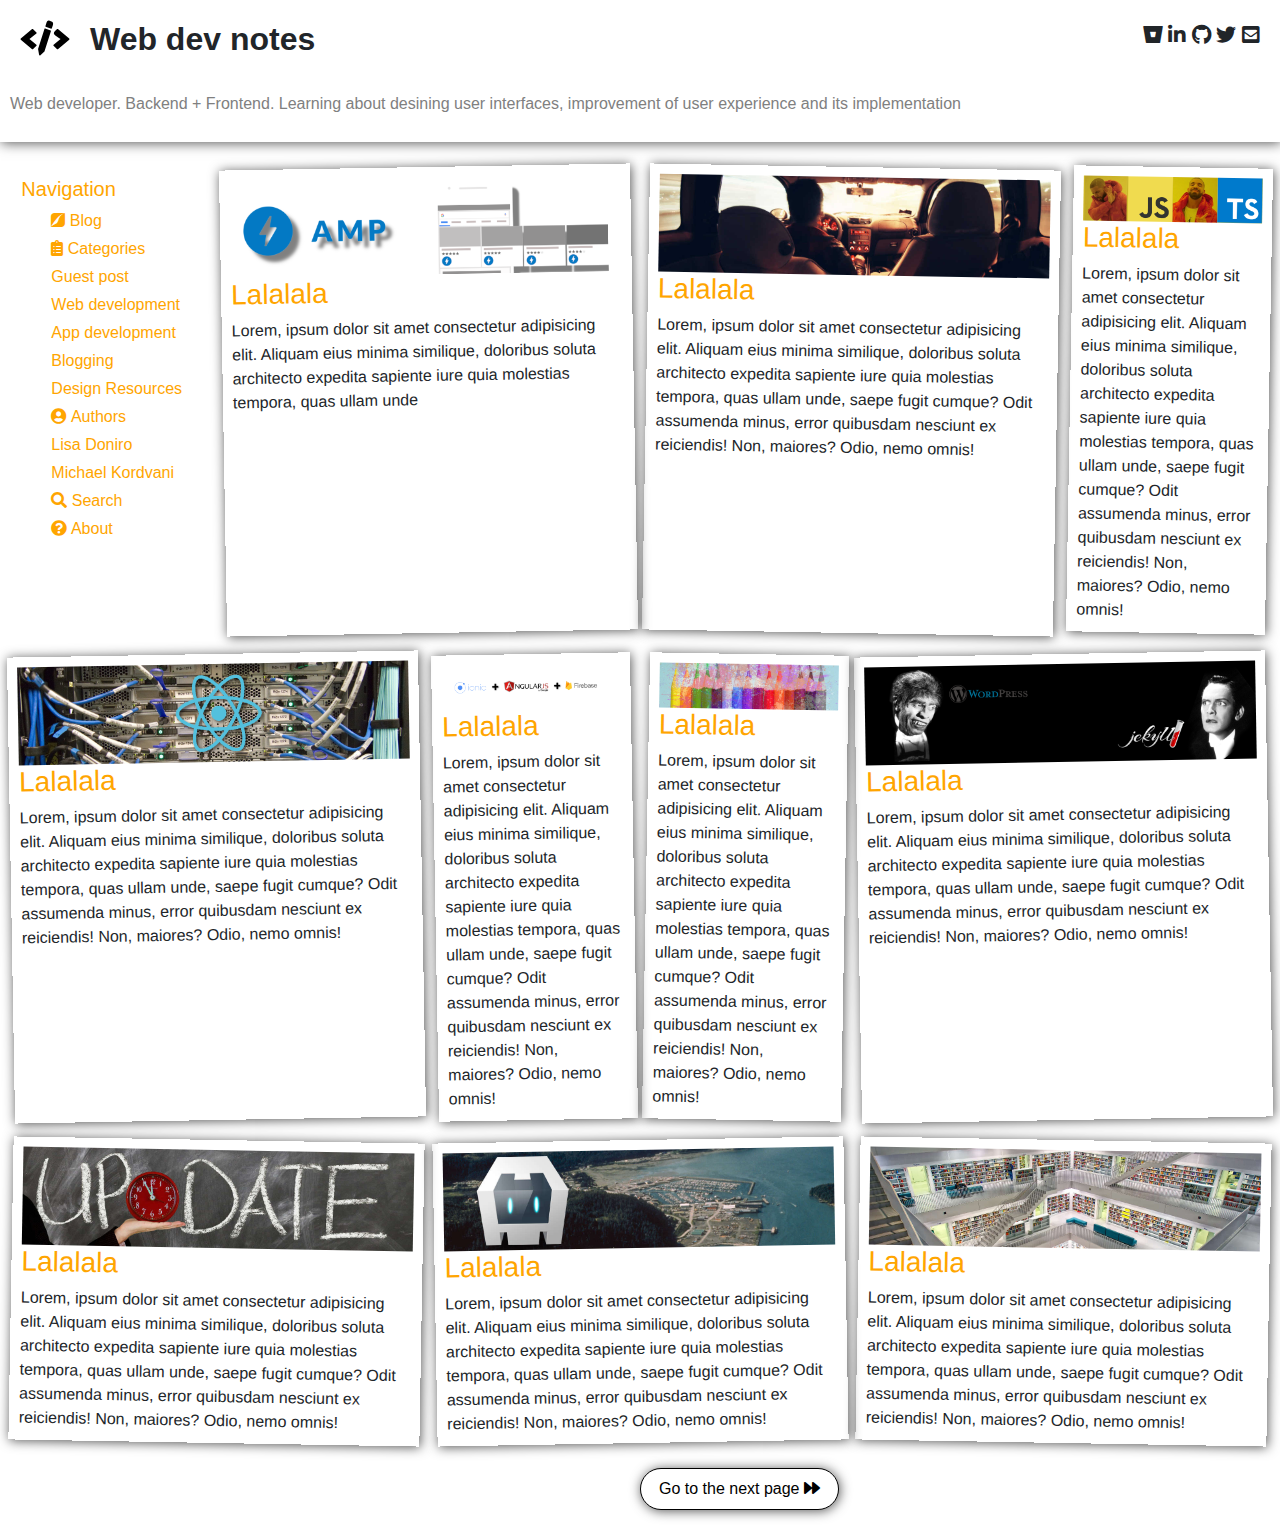
<file: index.html>
<!doctype html>
<html lang="fr">
<head>
    <meta charset="utf-8">
    <title>Projet</title>
    <link rel="stylesheet" href="https://maxcdn.bootstrapcdn.com/bootstrap/4.0.0/css/bootstrap.min.css" integrity="sha384-Gn5384xqQ1aoWXA+058RXPxPg6fy4IWvTNh0E263XmFcJlSAwiGgFAW/dAiS6JXm" crossorigin="anonymous">
    <link rel="stylesheet" href="css/framework.css">
    <link href="fontawesome-free-5.11.2-web/css/all.css" rel="stylesheet"> <!--load all styles -->

</head>
    <body>
		<nav>
			<ul>
				<li class="w-logo"><img src="img-site/logo.svg" alt="logo"></li>
				<li><h2><b>Web dev notes</b></h2></li>
				<li id="reseaux"><i class="fab fa-bitbucket"></i> <i class="fab fa-linkedin-in"></i> <i class="fab fa-github"></i> <i class="fab fa-twitter"></i> <i class="fas fa-envelope-square"></i></li>
			</ul>
			<p>Web developer. Backend + Frontend. Learning about desining user interfaces, improvement of user experience and its implementation </p>
		</nav>

		<div class="row">
			<div class="col el2 l2 m2 s4 xs12 menu">
				<h5>Navigation</h5>
				<div><i class="fab fa-pied-piper"></i> Blog</div>
				<div><i class="fas fa-clipboard-list"></i> Categories</div>
				<div>Guest post</div>
				<div>Web development</div>
				<div>App development</div>
				<div>Blogging</div>
				<div>Design Resources</div>
				<div><i class="fas fa-user-circle"></i> Authors</div>
				<div>Lisa Doniro</div>
				<div>Michael Kordvani</div>
				<div><i class="fas fa-search"></i> Search </div>
				<div><i class="fas fa-question-circle"></i> About</div>
			</div>

			<div class="col el4 l5 m6 s8 xs12 rot_gauche">
				<img src="img-site/activate-google-amp.png" alt="activate-google-amp">
				<h3>Lalalala</h3>
				Lorem, ipsum dolor sit amet consectetur adipisicing elit. Aliquam eius minima similique, doloribus soluta architecto expedita sapiente iure quia molestias tempora, quas ullam unde
			</div>

			<div class="col el4 l5 m4 s8 xs12 rot_droit">
				<img src="img-site/be-delivery-driver.jpg" alt="be-delivery-driver">
				<h3>Lalalala</h3>
				Lorem, ipsum dolor sit amet consectetur adipisicing elit. Aliquam eius minima similique, doloribus soluta architecto expedita sapiente iure quia molestias tempora, quas ullam unde, saepe fugit cumque? Odit assumenda minus, error quibusdam nesciunt ex
				reiciendis! Non, maiores? Odio, nemo omnis!
			</div>
			
			<div class="col el2 l6 m6 s4 xs12 rot_droit">
				<img src="img-site/drake-no-js-drake-yes-ts.png" alt="drake-no-js-drake-yes-ts">
				<h3>Lalalala</h3>
				Lorem, ipsum dolor sit amet consectetur adipisicing elit. Aliquam eius minima similique, doloribus soluta architecto expedita sapiente iure quia molestias tempora, quas ullam unde, saepe fugit cumque? Odit assumenda minus, error quibusdam nesciunt ex
				reiciendis! Non, maiores? Odio, nemo omnis!
			</div>

			<div class="col el4 l2 m6 s8 xs6 rot_gauche">
				<img src="img-site/reactjs-passdata.jpg" alt="reactjs-passdata">
				<h3>Lalalala</h3>
				Lorem, ipsum dolor sit amet consectetur adipisicing elit. Aliquam eius minima similique, doloribus soluta architecto expedita sapiente iure quia molestias tempora, quas ullam unde, saepe fugit cumque? Odit assumenda minus, error quibusdam nesciunt ex
				reiciendis! Non, maiores? Odio, nemo omnis!
			</div>

			<div class="col el2 l2 m3 s4 xs6 rot_gauche">
				<img src="img-site/build-publish-ionic-app.png" alt="build-publish-ionic-app">
				<h3>Lalalala</h3>
				Lorem, ipsum dolor sit amet consectetur adipisicing elit. Aliquam eius minima similique, doloribus soluta architecto expedita sapiente iure quia molestias tempora, quas ullam unde, saepe fugit cumque? Odit assumenda minus, error quibusdam nesciunt ex
				reiciendis! Non, maiores? Odio, nemo omnis!
			</div>

			<div class="col el2 l2 m3 s4 xs6 rot_droit">
				<img src="img-site/splash.jpg" alt="splash">
				<h3>Lalalala</h3>
				Lorem, ipsum dolor sit amet consectetur adipisicing elit. Aliquam eius minima similique, doloribus soluta architecto expedita sapiente iure quia molestias tempora, quas ullam unde, saepe fugit cumque? Odit assumenda minus, error quibusdam nesciunt ex
				reiciendis! Non, maiores? Odio, nemo omnis!
			</div>

			<div class="col el4 l5 m6 s8 xs12 rot_gauche">
				<img src="img-site/wordpress-jekyll.png" alt="wordpress-jekyll">
				<h3>Lalalala</h3>
				Lorem, ipsum dolor sit amet consectetur adipisicing elit. Aliquam eius minima similique, doloribus soluta architecto expedita sapiente iure quia molestias tempora, quas ullam unde, saepe fugit cumque? Odit assumenda minus, error quibusdam nesciunt ex
				reiciendis! Non, maiores? Odio, nemo omnis!
			</div>

			<div class="col el4 l5 m6 s8 xs12 rot_droit">
				<img src="img-site/live_update.jpg" alt="live_update">
				<h3>Lalalala</h3>
				Lorem, ipsum dolor sit amet consectetur adipisicing elit. Aliquam eius minima similique, doloribus soluta architecto expedita sapiente iure quia molestias tempora, quas ullam unde, saepe fugit cumque? Odit assumenda minus, error quibusdam nesciunt ex
				reiciendis! Non, maiores? Odio, nemo omnis!
			</div>

			<div class="col el4 l5 m6 s8 xs12 rot_gauche">
				<img src="img-site/Cordova_Alaska_aerial_view.jpg" alt="Cordova_Alaska_aerial_view">
				<h3>Lalalala</h3>
				Lorem, ipsum dolor sit amet consectetur adipisicing elit. Aliquam eius minima similique, doloribus soluta architecto expedita sapiente iure quia molestias tempora, quas ullam unde, saepe fugit cumque? Odit assumenda minus, error quibusdam nesciunt ex
				reiciendis! Non, maiores? Odio, nemo omnis!
			</div>

			<div class="col el4 l5 m6 s8 xs12 rot_droit">
				<img src="img-site/stuttgart-1598427_1920.jpg" alt="stuttgart-1598427_1920">
				<h3>Lalalala</h3>
				Lorem, ipsum dolor sit amet consectetur adipisicing elit. Aliquam eius minima similique, doloribus soluta architecto expedita sapiente iure quia molestias tempora, quas ullam unde, saepe fugit cumque? Odit assumenda minus, error quibusdam nesciunt ex
				reiciendis! Non, maiores? Odio, nemo omnis!
			</div>

		</div>

		<div class="row">
			<button class="btn col m2">Go to the next page <i class="fas fa-forward"></i></button>
		</div>
    </body>
</html>
</file>
<file: css/framework.css>
.xs1 {
  flex-basis: calc(1 * calc((100% - (12) * 1%) / 12) + (1 - 1) * 1%);
}

.xs2 {
  flex-basis: calc(2 * calc((100% - (12) * 1%) / 12) + (2 - 1) * 1%);
}

.xs3 {
  flex-basis: calc(3 * calc((100% - (12) * 1%) / 12) + (3 - 1) * 1%);
}

.xs4 {
  flex-basis: calc(4 * calc((100% - (12) * 1%) / 12) + (4 - 1) * 1%);
}

.xs5 {
  flex-basis: calc(5 * calc((100% - (12) * 1%) / 12) + (5 - 1) * 1%);
}

.xs6 {
  flex-basis: calc(6 * calc((100% - (12) * 1%) / 12) + (6 - 1) * 1%);
}

.xs7 {
  flex-basis: calc(7 * calc((100% - (12) * 1%) / 12) + (7 - 1) * 1%);
}

.xs8 {
  flex-basis: calc(8 * calc((100% - (12) * 1%) / 12) + (8 - 1) * 1%);
}

.xs9 {
  flex-basis: calc(9 * calc((100% - (12) * 1%) / 12) + (9 - 1) * 1%);
}

.xs10 {
  flex-basis: calc(10 * calc((100% - (12) * 1%) / 12) + (10 - 1) * 1%);
}

.xs11 {
  flex-basis: calc(11 * calc((100% - (12) * 1%) / 12) + (11 - 1) * 1%);
}

.xs12 {
  flex-basis: calc(12 * calc((100% - (12) * 1%) / 12) + (12 - 1) * 1%);
}

@media only screen and (min-width: 540px) {
  .s1 {
    flex-basis: calc(1 * calc((100% - (12) * 1%) / 12) + (1 - 1) * 1%);
  }
}
@media only screen and (min-width: 540px) {
  .s2 {
    flex-basis: calc(2 * calc((100% - (12) * 1%) / 12) + (2 - 1) * 1%);
  }
}
@media only screen and (min-width: 540px) {
  .s3 {
    flex-basis: calc(3 * calc((100% - (12) * 1%) / 12) + (3 - 1) * 1%);
  }
}
@media only screen and (min-width: 540px) {
  .s4 {
    flex-basis: calc(4 * calc((100% - (12) * 1%) / 12) + (4 - 1) * 1%);
  }
}
@media only screen and (min-width: 540px) {
  .s5 {
    flex-basis: calc(5 * calc((100% - (12) * 1%) / 12) + (5 - 1) * 1%);
  }
}
@media only screen and (min-width: 540px) {
  .s6 {
    flex-basis: calc(6 * calc((100% - (12) * 1%) / 12) + (6 - 1) * 1%);
  }
}
@media only screen and (min-width: 540px) {
  .s7 {
    flex-basis: calc(7 * calc((100% - (12) * 1%) / 12) + (7 - 1) * 1%);
  }
}
@media only screen and (min-width: 540px) {
  .s8 {
    flex-basis: calc(8 * calc((100% - (12) * 1%) / 12) + (8 - 1) * 1%);
  }
}
@media only screen and (min-width: 540px) {
  .s9 {
    flex-basis: calc(9 * calc((100% - (12) * 1%) / 12) + (9 - 1) * 1%);
  }
}
@media only screen and (min-width: 540px) {
  .s10 {
    flex-basis: calc(10 * calc((100% - (12) * 1%) / 12) + (10 - 1) * 1%);
  }
}
@media only screen and (min-width: 540px) {
  .s11 {
    flex-basis: calc(11 * calc((100% - (12) * 1%) / 12) + (11 - 1) * 1%);
  }
}
@media only screen and (min-width: 540px) {
  .s12 {
    flex-basis: calc(12 * calc((100% - (12) * 1%) / 12) + (12 - 1) * 1%);
  }
}
@media only screen and (min-width: 720px) {
  .m1 {
    flex-basis: calc(1 * calc((100% - (12) * 1%) / 12) + (1 - 1) * 1%);
  }
}
@media only screen and (min-width: 720px) {
  .m2 {
    flex-basis: calc(2 * calc((100% - (12) * 1%) / 12) + (2 - 1) * 1%);
  }
}
@media only screen and (min-width: 720px) {
  .m3 {
    flex-basis: calc(3 * calc((100% - (12) * 1%) / 12) + (3 - 1) * 1%);
  }
}
@media only screen and (min-width: 720px) {
  .m4 {
    flex-basis: calc(4 * calc((100% - (12) * 1%) / 12) + (4 - 1) * 1%);
  }
}
@media only screen and (min-width: 720px) {
  .m5 {
    flex-basis: calc(5 * calc((100% - (12) * 1%) / 12) + (5 - 1) * 1%);
  }
}
@media only screen and (min-width: 720px) {
  .m6 {
    flex-basis: calc(6 * calc((100% - (12) * 1%) / 12) + (6 - 1) * 1%);
  }
}
@media only screen and (min-width: 720px) {
  .m7 {
    flex-basis: calc(7 * calc((100% - (12) * 1%) / 12) + (7 - 1) * 1%);
  }
}
@media only screen and (min-width: 720px) {
  .m8 {
    flex-basis: calc(8 * calc((100% - (12) * 1%) / 12) + (8 - 1) * 1%);
  }
}
@media only screen and (min-width: 720px) {
  .m9 {
    flex-basis: calc(9 * calc((100% - (12) * 1%) / 12) + (9 - 1) * 1%);
  }
}
@media only screen and (min-width: 720px) {
  .m10 {
    flex-basis: calc(10 * calc((100% - (12) * 1%) / 12) + (10 - 1) * 1%);
  }
}
@media only screen and (min-width: 720px) {
  .m11 {
    flex-basis: calc(11 * calc((100% - (12) * 1%) / 12) + (11 - 1) * 1%);
  }
}
@media only screen and (min-width: 720px) {
  .m12 {
    flex-basis: calc(12 * calc((100% - (12) * 1%) / 12) + (12 - 1) * 1%);
  }
}
@media only screen and (min-width: 960px) {
  .l1 {
    flex-basis: calc(1 * calc((100% - (12) * 1%) / 12) + (1 - 1) * 1%);
  }
}
@media only screen and (min-width: 960px) {
  .l2 {
    flex-basis: calc(2 * calc((100% - (12) * 1%) / 12) + (2 - 1) * 1%);
  }
}
@media only screen and (min-width: 960px) {
  .l3 {
    flex-basis: calc(3 * calc((100% - (12) * 1%) / 12) + (3 - 1) * 1%);
  }
}
@media only screen and (min-width: 960px) {
  .l4 {
    flex-basis: calc(4 * calc((100% - (12) * 1%) / 12) + (4 - 1) * 1%);
  }
}
@media only screen and (min-width: 960px) {
  .l5 {
    flex-basis: calc(5 * calc((100% - (12) * 1%) / 12) + (5 - 1) * 1%);
  }
}
@media only screen and (min-width: 960px) {
  .l6 {
    flex-basis: calc(6 * calc((100% - (12) * 1%) / 12) + (6 - 1) * 1%);
  }
}
@media only screen and (min-width: 960px) {
  .l7 {
    flex-basis: calc(7 * calc((100% - (12) * 1%) / 12) + (7 - 1) * 1%);
  }
}
@media only screen and (min-width: 960px) {
  .l8 {
    flex-basis: calc(8 * calc((100% - (12) * 1%) / 12) + (8 - 1) * 1%);
  }
}
@media only screen and (min-width: 960px) {
  .l9 {
    flex-basis: calc(9 * calc((100% - (12) * 1%) / 12) + (9 - 1) * 1%);
  }
}
@media only screen and (min-width: 960px) {
  .l10 {
    flex-basis: calc(10 * calc((100% - (12) * 1%) / 12) + (10 - 1) * 1%);
  }
}
@media only screen and (min-width: 960px) {
  .l11 {
    flex-basis: calc(11 * calc((100% - (12) * 1%) / 12) + (11 - 1) * 1%);
  }
}
@media only screen and (min-width: 960px) {
  .l12 {
    flex-basis: calc(12 * calc((100% - (12) * 1%) / 12) + (12 - 1) * 1%);
  }
}
@media only screen and (min-width: 1140px) {
  .el1 {
    flex-basis: calc(1 * calc((100% - (12) * 1%) / 12) + (1 - 1) * 1%);
  }
}
@media only screen and (min-width: 1140px) {
  .el2 {
    flex-basis: calc(2 * calc((100% - (12) * 1%) / 12) + (2 - 1) * 1%);
  }
}
@media only screen and (min-width: 1140px) {
  .el3 {
    flex-basis: calc(3 * calc((100% - (12) * 1%) / 12) + (3 - 1) * 1%);
  }
}
@media only screen and (min-width: 1140px) {
  .el4 {
    flex-basis: calc(4 * calc((100% - (12) * 1%) / 12) + (4 - 1) * 1%);
  }
}
@media only screen and (min-width: 1140px) {
  .el5 {
    flex-basis: calc(5 * calc((100% - (12) * 1%) / 12) + (5 - 1) * 1%);
  }
}
@media only screen and (min-width: 1140px) {
  .el6 {
    flex-basis: calc(6 * calc((100% - (12) * 1%) / 12) + (6 - 1) * 1%);
  }
}
@media only screen and (min-width: 1140px) {
  .el7 {
    flex-basis: calc(7 * calc((100% - (12) * 1%) / 12) + (7 - 1) * 1%);
  }
}
@media only screen and (min-width: 1140px) {
  .el8 {
    flex-basis: calc(8 * calc((100% - (12) * 1%) / 12) + (8 - 1) * 1%);
  }
}
@media only screen and (min-width: 1140px) {
  .el9 {
    flex-basis: calc(9 * calc((100% - (12) * 1%) / 12) + (9 - 1) * 1%);
  }
}
@media only screen and (min-width: 1140px) {
  .el10 {
    flex-basis: calc(10 * calc((100% - (12) * 1%) / 12) + (10 - 1) * 1%);
  }
}
@media only screen and (min-width: 1140px) {
  .el11 {
    flex-basis: calc(11 * calc((100% - (12) * 1%) / 12) + (11 - 1) * 1%);
  }
}
@media only screen and (min-width: 1140px) {
  .el12 {
    flex-basis: calc(12 * calc((100% - (12) * 1%) / 12) + (12 - 1) * 1%);
  }
}
.row {
  display: flex;
  flex-direction: row;
  margin: 5px;
}

.col {
  flex-grow: 0;
  flex-shrink: 1;
  padding: 10px;
  box-shadow: 1px 1px 12px #555;
  margin-bottom: 10px;
  margin-top: 10px;
  box-sizing: border-box;
}

.col {
  margin-left: 0.5%;
  margin-right: 0.5%;
}

.rot_droit {
  transform: rotate(1deg);
  -ms-transform: rotate(1deg);
  /* Internet Explorer */
  -moz-transform: rotate(1deg);
  /* Firefox */
  -webkit-transform: rotate(1deg);
  /* Safari et Chrome */
  -o-transform: rotate(1deg);
  /* Opera */
}

.rot_gauche {
  transform: rotate(-1deg);
  -ms-transform: rotate(-1deg);
  /* Internet Explorer */
  -moz-transform: rotate(-1deg);
  /* Firefox */
  -webkit-transform: rotate(-1deg);
  /* Safari et Chrome */
  -o-transform: rotate(-1deg);
  /* Opera */
}

nav {
  box-shadow: 1px 1px 12px #555;
  margin-bottom: 15px;
  padding: 10px;
}

nav p {
  color: gray;
}

.w-logo {
  width: 70px;
}

ul {
  list-style-type: none;
  padding-left: 0px;
  display: flex;
}

li {
  padding: 10px;
  font-size: 20px;
}

#reseaux {
  flex-grow: 1;
  text-align: right;
}

.menu {
  color: orange;
  box-shadow: none;
}
.menu div {
  margin-left: 30px;
  margin-bottom: 4px;
}

h3 {
  color: orange;
}

img {
  max-width: 100%;
}

.btn {
  padding: 0.5rem;
  border-radius: 30px;
  background-color: white;
  border: 1px solid black;
  margin-left: 50%;
}

.btn:hover {
  background-color: black;
  color: white;
}

/*# sourceMappingURL=framework.css.map */
</file>
